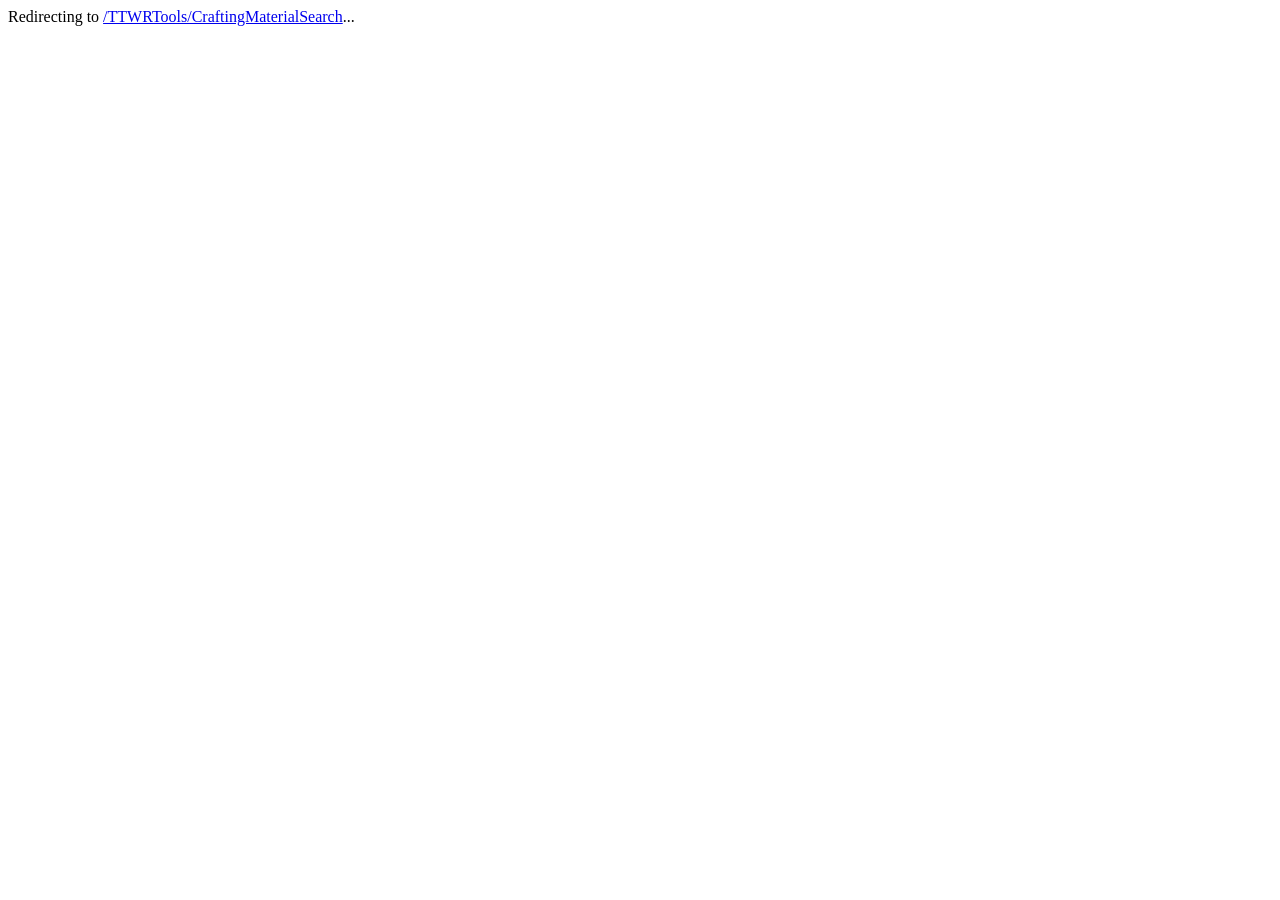
<file: Crafting Material Search/index.html>
<html>
<head>
    <meta http-equiv="refresh" content="3; url=/TTWRTools/CraftingMaterialSearch" />
</head>
<body>
    <p>Redirecting to <a href="/TTWRTools/CraftingMaterialSearch">/TTWRTools/CraftingMaterialSearch</a>...</p>
</html>
</file>
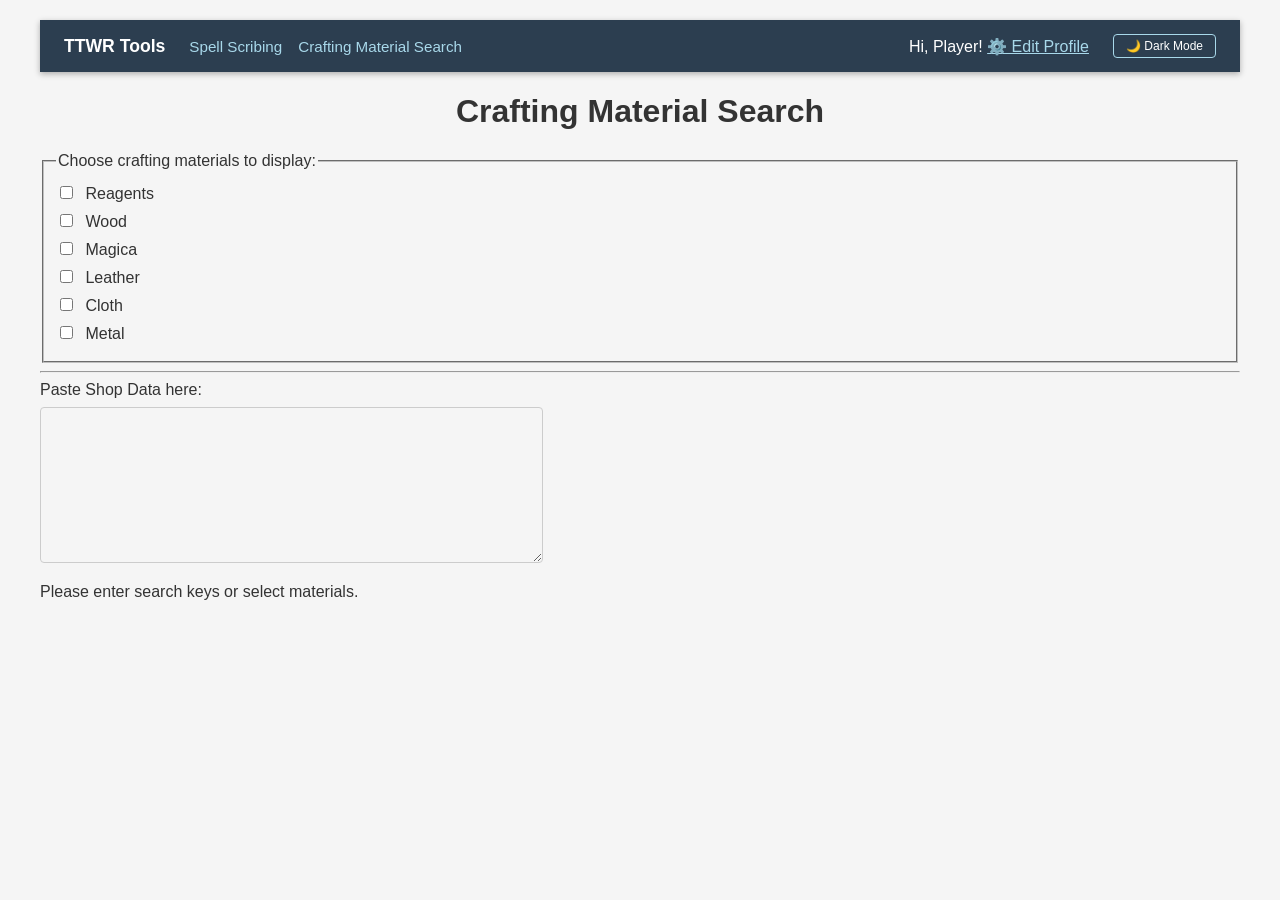
<file: CraftingMaterialSearch/index.html>
<!doctype html>
<html>

<head>
  <meta charset="utf-8" />
  <meta name="viewport" content="width=device-width" />
  <title>Materials Search</title>
  <link rel="stylesheet" href="../SiteTools/site.css">
</head>

<body>
  <div id="header-placeholder"></div>
  <h1>Crafting Material Search</h1>
  <fieldset>
    <legend>Choose crafting materials to display:</legend>

    <div>
      <label>
        <input type="checkbox" id="reagents" name="reagents" onchange="searchCraftables()" />
        Reagents
      </label>
    </div>

    <div>
      <label>
        <input type="checkbox" id="wood" name="wood" onchange="searchCraftables()" />
        Wood
      </label>
    </div>

    <div>
      <label>
        <input type="checkbox" id="magica" name="magica" onchange="searchCraftables()" />
        Magica
      </label>
    </div>

    <div>
      <label>
        <input type="checkbox" id="leather" name="leather" onchange="searchCraftables()" />
        Leather
      </label>
    </div>

    <div>
      <label>
        <input type="checkbox" id="cloth" name="cloth" onchange="searchCraftables()" />
        Cloth
      </label>
    </div>

    <div>
      <label>
        <input type="checkbox" id="metal" name="metal" onchange="searchCraftables()" />
        Metal
      </label>
    </div>
  </fieldset>
  <hr />
  <div><label>Paste Shop Data here:</label></div>
  <textarea id="search-keys" rows="10" cols="60" onkeyup="searchCraftables()"></textarea>
  <div id="results-display"></div>
  <br />
  <div id="purchase-log-output"></div>
  <br /><br />
  <div id="unmatched-items"></div>

  <script src="../SiteTools/loadHeader.js"></script>
  <script src="craftables.js"></script>
  <script src="script.js"></script>
</body>

</html>
</file>
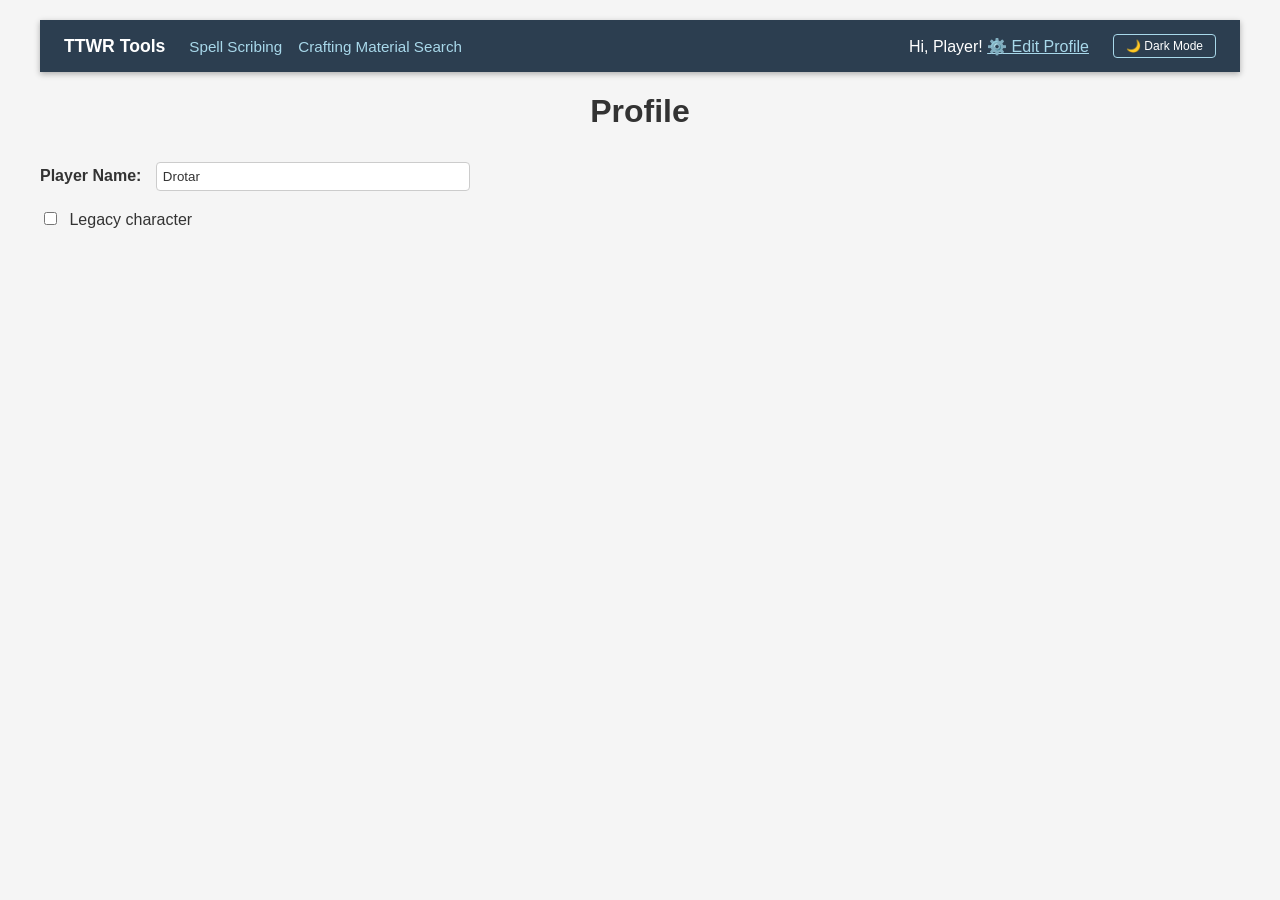
<file: Profile/index.html>
<!doctype html>
<html>

<head>
    <meta charset="utf-8" />
    <meta name="viewport" content="width=device-width" />
    <title>Profile</title>
    <link rel="stylesheet" href="../SiteTools/site.css">
</head>

<body>
    <div id="header-placeholder"></div>
    <h1>Profile</h1>
    <div class="player-info">
        <div style="flex: 1; min-width: 0;">
            <div style="margin-bottom: 8px;">
                <label for="playerName" style="display: inline; font-weight: bold; margin-right: 10px;">Player
                    Name:</label>
                <input type="text" id="playerName" value="Drotar" placeholder="Enter player name">
            </div>
            <label>
                <input type="checkbox" id="legacyCharacter"> Legacy character
            </label>
        </div>
    </div>
</body>
<script src="../SiteTools/loadHeader.js"></script>
<script>
    document.getElementById("playerName").addEventListener("input", () => { savePrefs(); });
    document.getElementById("legacyCharacter").addEventListener("change", () => { savePrefs(); });
    restorePrefs();
</script>

</html>
</file>
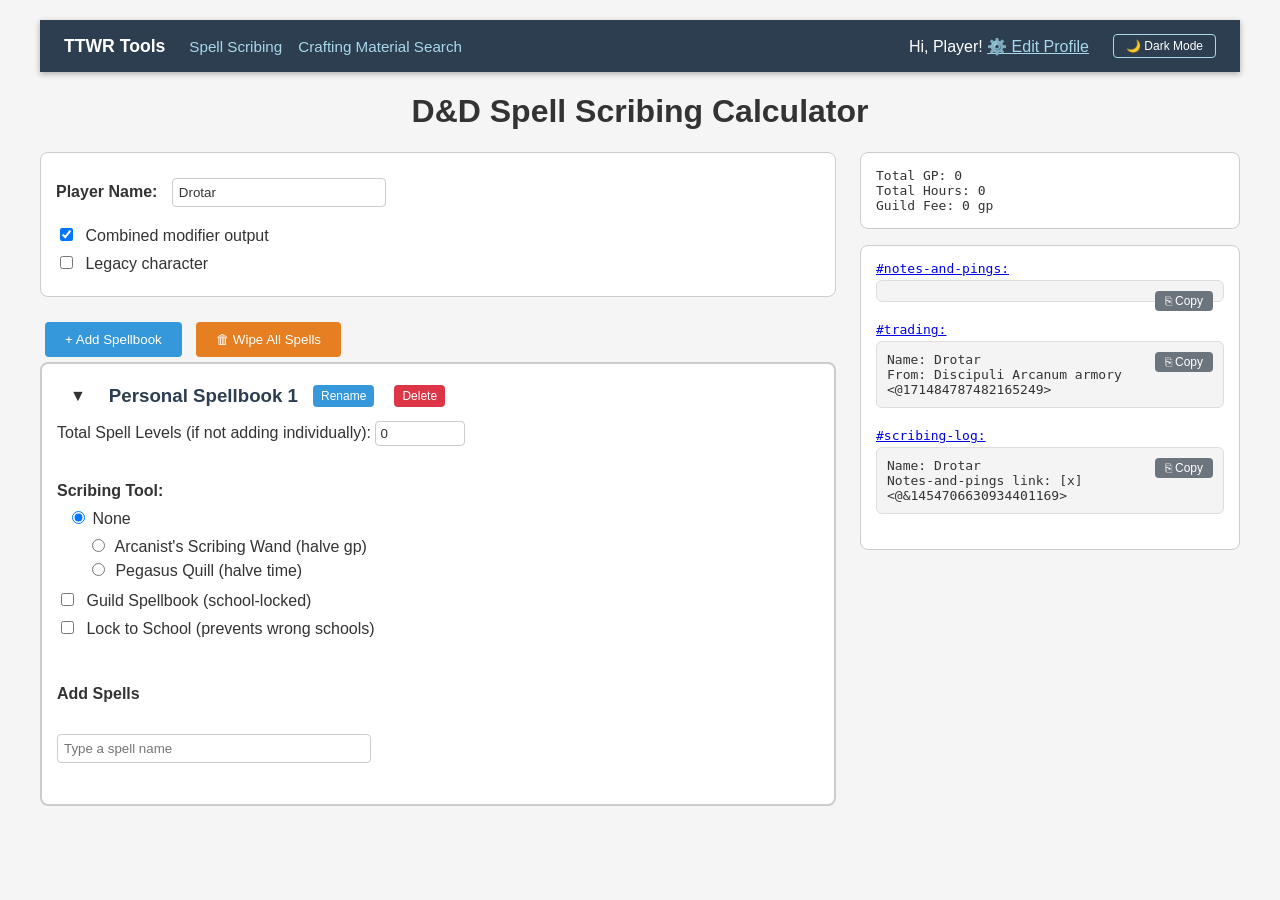
<file: SpellScribing/index.html>
<!DOCTYPE html>
<html lang="en">

<head>
  <meta charset="UTF-8">
  <meta name="viewport" content="width=device-width, initial-scale=1.0">
  <title>Spell Scribing Calculator – TTWR Tools</title>
  <link rel="stylesheet" href="../SiteTools/site.css">
  <link rel="stylesheet" href="style.css">
</head>

<body>
  <div id="header-placeholder"></div>

  <h1>D&amp;D Spell Scribing Calculator</h1>

  <div class="layout-columns" style="display: flex; gap: 24px; align-items: flex-start;">

    <!-- Left column: controls and spellbooks -->
    <div style="flex: 1; min-width: 0;">
      <div class="player-info">
        <div style="margin-bottom: 8px;">
          <label for="playerName" style="display: inline; font-weight: bold; margin-right: 10px;">Player Name:</label>
          <input type="text" id="playerName" value="Drotar" placeholder="Enter player name">
        </div>
        <label>
          <input type="checkbox" id="combinedModOutput" checked> Combined modifier output
        </label>
        <label>
          <input type="checkbox" id="legacyCharacter"> Legacy character
        </label>
      </div>

      <button id="addBook">+ Add Spellbook</button>
      <button id="wipeSpells" class="btn-warn">🗑 Wipe All Spells</button>
      <div id="spellbooksContainer"></div>
    </div>

    <!-- Right column: output, sticky so it stays in view while scrolling -->
    <div class="layout-right"
      style="width: 380px; flex-shrink: 0; position: sticky; top: 72px; max-height: calc(100vh - 92px); overflow-y: auto;">
      <div id="output">
        <label>
          <input type="checkbox" id="combinedModOutput" checked> Combined modifier output
        </label>
      </div>
      <div id="discordMessages"></div>
    </div>

  </div>
  <script src="../SiteTools/loadHeader.js"></script>
  <script src="spellData.js"></script>
  <script src="script.js"></script>
</body>

</html>
</file>
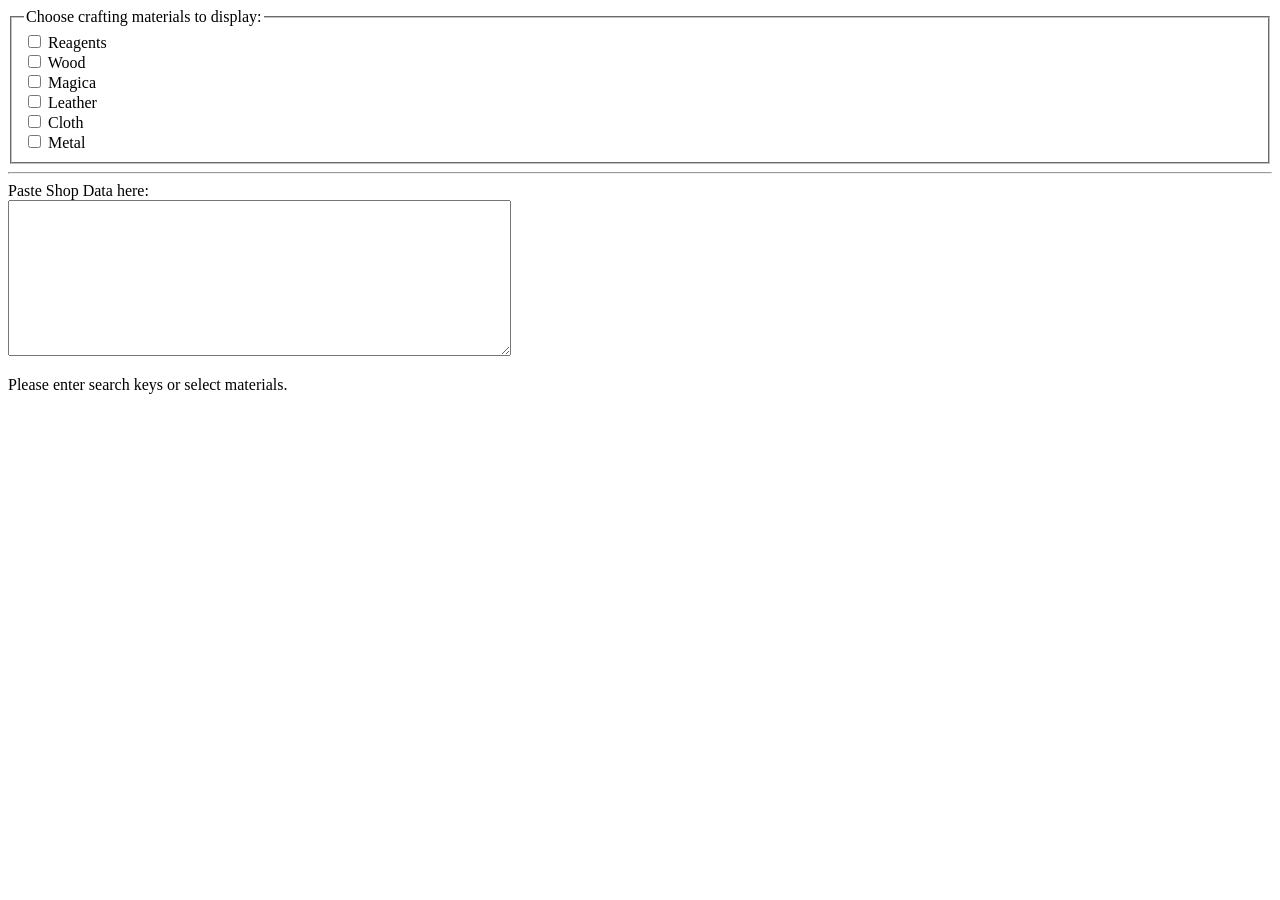
<file: Crafting Material Search/doc.html>
<!doctype html>
<html>
  <head>
    <meta charset="utf-8" />
    <meta name="viewport" content="width=device-width" />
    <title>Materials Search</title>
  </head>
  <body>
    <fieldset>
      <legend>Choose crafting materials to display:</legend>

      <div>
        <input
          type="checkbox"
          id="reagents"
          name="reagents"
          onchange="searchCraftables()"
        />
        <label for="reagents">Reagents</label>
      </div>

      <div>
        <input
          type="checkbox"
          id="wood"
          name="wood"
          onchange="searchCraftables()"
        />
        <label for="wood">Wood</label>
      </div>

      <div>
        <input
          type="checkbox"
          id="magica"
          name="magica"
          onchange="searchCraftables()"
        />
        <label for="magica">Magica</label>
      </div>

      <div>
        <input
          type="checkbox"
          id="leather"
          name="leather"
          onchange="searchCraftables()"
        />
        <label for="leather">Leather</label>
      </div>

      <div>
        <input
          type="checkbox"
          id="cloth"
          name="cloth"
          onchange="searchCraftables()"
        />
        <label for="cloth">Cloth</label>
      </div>

      <div>
        <input
          type="checkbox"
          id="metal"
          name="metal"
          onchange="searchCraftables()"
        />
        <label for="metal">Metal</label>
      </div>
    </fieldset>
    <hr />
    <div><label>Paste Shop Data here:</label></div>
    <textarea
      id="search-keys"
      rows="10"
      cols="60"
      onkeyup="searchCraftables()"
    ></textarea>
    <div id="results-display"></div>
    <br />
    <div id="purchase-log-output"></div>
    <br /><br />
    <div id="unmatched-items"></div>
    <script src="script.js"></script>
  </body>
</html>
</file>
<file: SiteTools/site.css>
/* site.css — shared styles for all TTWR Tools pages */

:root {
  --bg: #f5f5f5;
  --surface: #ffffff;
  --border: #cccccc;
  --text: #333333;
  --text-muted: #555555;
  --heading: #2c3e50;
  --spell-bg: #ecf0f1;
  --highlight: #cce5ff;
  --output-bg: #f4f4f4;
  --output-border: #dddddd;
  --input-bg: #ffffff;
  --btn-primary: #3498db;
  --btn-primary-hover: #2980b9;
  --btn-danger: #dc3545;
  --btn-danger-hover: #c0392b;
  --btn-warn: #e67e22;
  --btn-warn-hover: #d35400;
  --btn-neutral: #6c757d;
  --btn-neutral-hover: #5a6268;
  --header-bg: #2c3e50;
  --header-text: #ffffff;
  --header-link: #a8d8ea;
  --header-link-hover: #ffffff;
  --a-color: #00e;
  --a-hover: #00e;
}

body.dark {
  --bg: #1e1e1e;
  --surface: #2a2a2a;
  --border: #484848;
  --text: #e0e0e0;
  --text-muted: #b0b0b0;
  --heading: #cccccc;
  --spell-bg: #303030;
  --highlight: #1a4a6e;
  --output-bg: #222222;
  --output-border: #484848;
  --input-bg: #333333;
  --textarea-bg: #333333;
  --btn-primary: #2271a3;
  --btn-primary-hover: #1a5a85;
  --btn-danger: #a32b38;
  --btn-danger-hover: #882330;
  --btn-warn: #a85a18;
  --btn-warn-hover: #8a4912;
  --btn-neutral: #555e66;
  --btn-neutral-hover: #444c53;
  --header-bg: #1a1a1a;
  --header-text: #e0e0e0;
  --header-link: #90c0d8;
  --header-link-hover: #e0e0e0;
  --a-color: #6ea8fe;
  --a-hover: #8bb9fe;
}

/* Base */
body {
  font-family: Arial, sans-serif;
  max-width: 1200px;
  margin: 0 auto;
  padding: 20px;
  background-color: var(--bg);
  color: var(--text);
}

h1 { color: var(--text); text-align: center; }

label { display: block; margin: 8px 0; }
input[type="checkbox"] { margin-right: 8px; }

input[type="number"],
input[type="text"],
select {
  background: var(--input-bg);
  color: var(--text);
  border: 1px solid var(--border);
  border-radius: 4px;
  padding: 3px;
}
input[type="number"] { width: 80px; padding: 4px; }
input[type="text"]   { width: 300px; padding: 6px; margin: 10px 0; }
textarea {
  background: var(--textarea-bg);
  color: var(--text);
  border: 1px solid var(--border);
  border-radius: 4px;
}

/* Buttons */
button {
  background-color: var(--btn-primary);
  color: white;
  border: none;
  padding: 10px 20px;
  border-radius: 4px;
  cursor: pointer;
  margin: 5px;
}
button:hover       { background-color: var(--btn-primary-hover); }
.btn-danger        { background-color: var(--btn-danger) !important; }
.btn-danger:hover  { background-color: var(--btn-danger-hover) !important; }
.btn-warn          { background-color: var(--btn-warn) !important; }
.btn-warn:hover    { background-color: var(--btn-warn-hover) !important; }
.btn-neutral       { background-color: var(--btn-neutral) !important; }
.btn-neutral:hover { background-color: var(--btn-neutral-hover) !important; }

a {
  color: var(--a-color);
}
a:hover {
color: var(--a-hover);
}


/* Header */
#site-header {
  background: var(--header-bg);
  color: var(--header-text);
  padding: 0 24px;
  position: sticky;
  top: 0;
  z-index: 100;
  box-shadow: 0 2px 6px rgba(0,0,0,0.3);
}
.header-inner {
  max-width: 1200px;
  margin: 0 auto;
  display: flex;
  align-items: center;
  gap: 24px;
  height: 52px;
}
.site-title {
  font-size: 1.1em;
  font-weight: bold;
  color: var(--header-text);
  white-space: nowrap;
}
nav { display: flex; gap: 16px; flex: 1; }
nav a { color: var(--header-link); text-decoration: none; font-size: 0.95em; }
nav a:hover { color: var(--header-link-hover); text-decoration: underline; }

#darkModeToggle {
  background: transparent;
  border: 1px solid var(--header-link);
  color: var(--header-text);
  padding: 4px 12px;
  font-size: 12px;
  border-radius: 4px;
  cursor: pointer;
  margin: 0;
  white-space: nowrap;
}
#darkModeToggle:hover { background: rgba(255,255,255,0.1); }

/* Autocomplete dropdown */
.autocomplete-items div {
  padding: 8px;
  cursor: pointer;
  border-bottom: 1px solid var(--border);
  background: var(--surface);
  color: var(--text);
}
.autocomplete-items div:hover { background-color: var(--highlight); }

/* Responsive */
@media (max-width: 900px) {
  .layout-columns { flex-direction: column !important; }
  .layout-right { width: 100% !important; position: static !important; max-height: none !important; }
}
</file>
<file: SpellScribing/style.css>
/* spellScribing.css — styles specific to the Spell Scribing Calculator page */

/* Player info panel */
.player-info {
  background: var(--surface);
  padding: 15px;
  border-radius: 8px;
  margin-bottom: 20px;
  border: 1px solid var(--border);
}
.player-info input[type="text"] {
  padding: 6px;
  width: 200px;
}

/* Spellbook cards */
#spellbooksContainer { margin-bottom: 20px; }

.spellbook {
  background: var(--surface);
  border: 2px solid var(--border);
  border-radius: 8px;
  padding: 15px;
  margin-bottom: 15px;
  color: var(--text);
}
.spellbook h3 { margin-top: 0; color: var(--heading); }

/* Spell list chips */
.spellList { padding-left: 0; }
.spellList li { padding: 5px; margin: 3px 0; background-color: var(--spell-bg); border-radius: 4px; }
.spell-chip { background-color: var(--spell-bg); color: var(--text); }
.delete-spell { background-color: var(--btn-danger); padding: 2px 8px; font-size: 12px; }
.delete-spell:hover { background-color: var(--btn-danger-hover); }

/* Badge sub-row (Started/Stays attached/Borrowed) */
.badge-state-row { color: var(--text-muted); }

/* Output panels */
#output, #discordMessages {
  background: var(--surface);
  border: 1px solid var(--border);
  padding: 15px;
  border-radius: 8px;
  margin-bottom: 16px;
  white-space: pre-wrap;
  font-family: monospace;
  color: var(--text);
}
pre {
  background: var(--output-bg) !important;
  border-color: var(--output-border) !important;
  color: var(--text) !important;
}

/* Badge movement plan */
.badge-plan-box {
  background: var(--surface);
  border: 1px solid var(--border);
  padding: 15px;
  margin-top: 15px;
  border-radius: 8px;
}
.badge-plan-heading {
  margin-top: 0;
  color: var(--heading);
  cursor: pointer;
  user-select: none;
}
.badge-plan-scribing { color: var(--btn-primary); font-weight: bold; }
.badge-plan-note     { color: var(--text-muted); font-style: italic; }
.badge-plan-cost     { color: var(--btn-danger); font-weight: bold; }
.badge-plan-slots {
  margin-top: 15px;
  padding: 10px;
  background: var(--spell-bg);
  border-radius: 4px;
}
</file>
